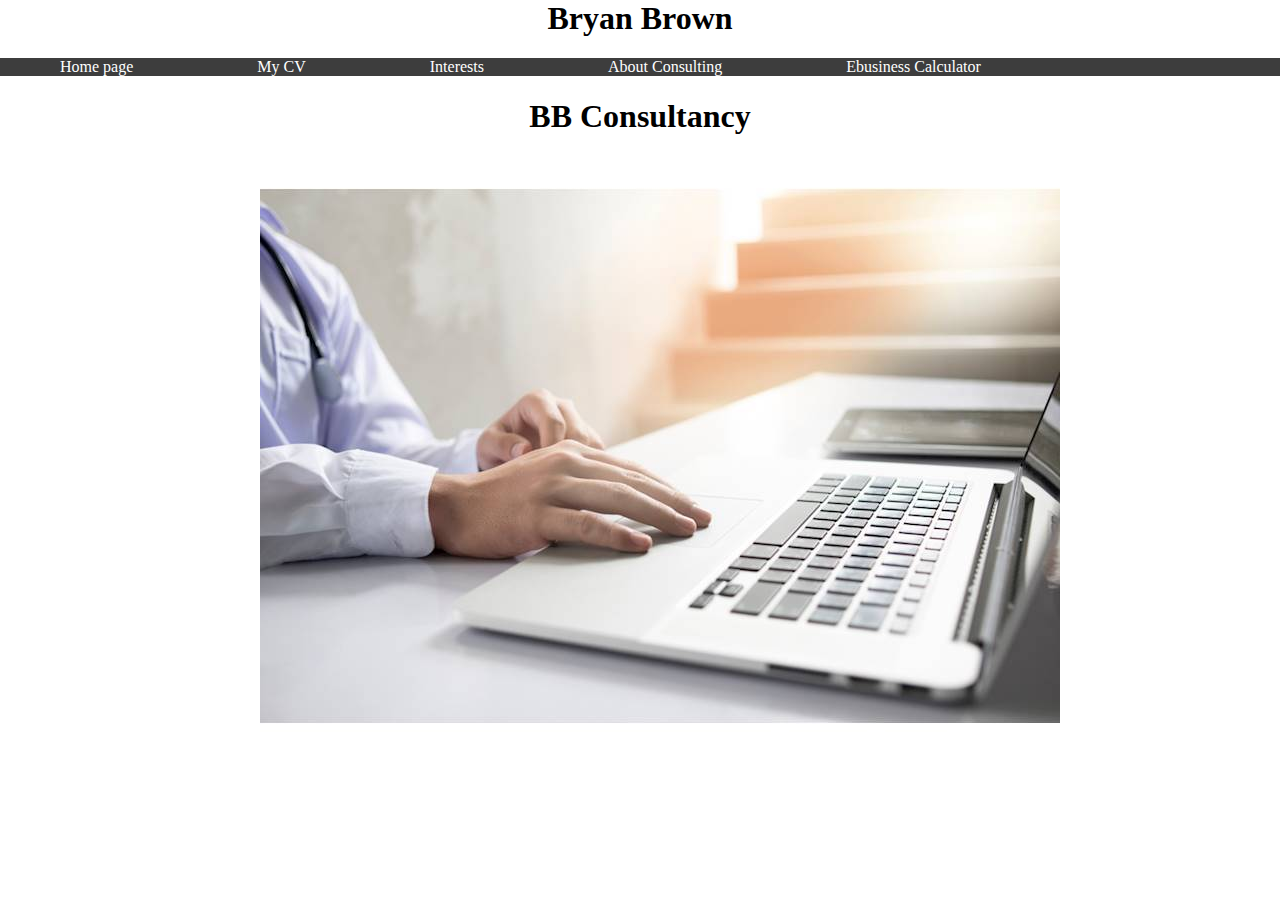
<file: index.html>
<html>

   <head><title></title>
   <link rel="stylesheet" type"text/css" href="homepagestyle.css">
   </head>
<body style="background-color:cream;">
     <body>
<style>
     div.a{
	 text-align: center;}
	 </style>
	 <div class="a">
	 <h1> Bryan Brown </h1>
	 </div>
	 
	 <div class="topnav">
	 <a href="index.html">Home page</a>
	 <a href="cv.html">My CV</a>
	 <a href="interests.html">Interests</a>
	 <a href="aboutconsulting.html">About Consulting</a>
	 <a href="ebus1.html">Ebusiness Calculator</a>
	 
	 </div>
	 <center>
	 <h1>BB Consultancy</h1>
	 
	 
	 <ul id="scroller">
	 <img src="consulting.jpg" alt="" /></li>
	 </ul>
</file>
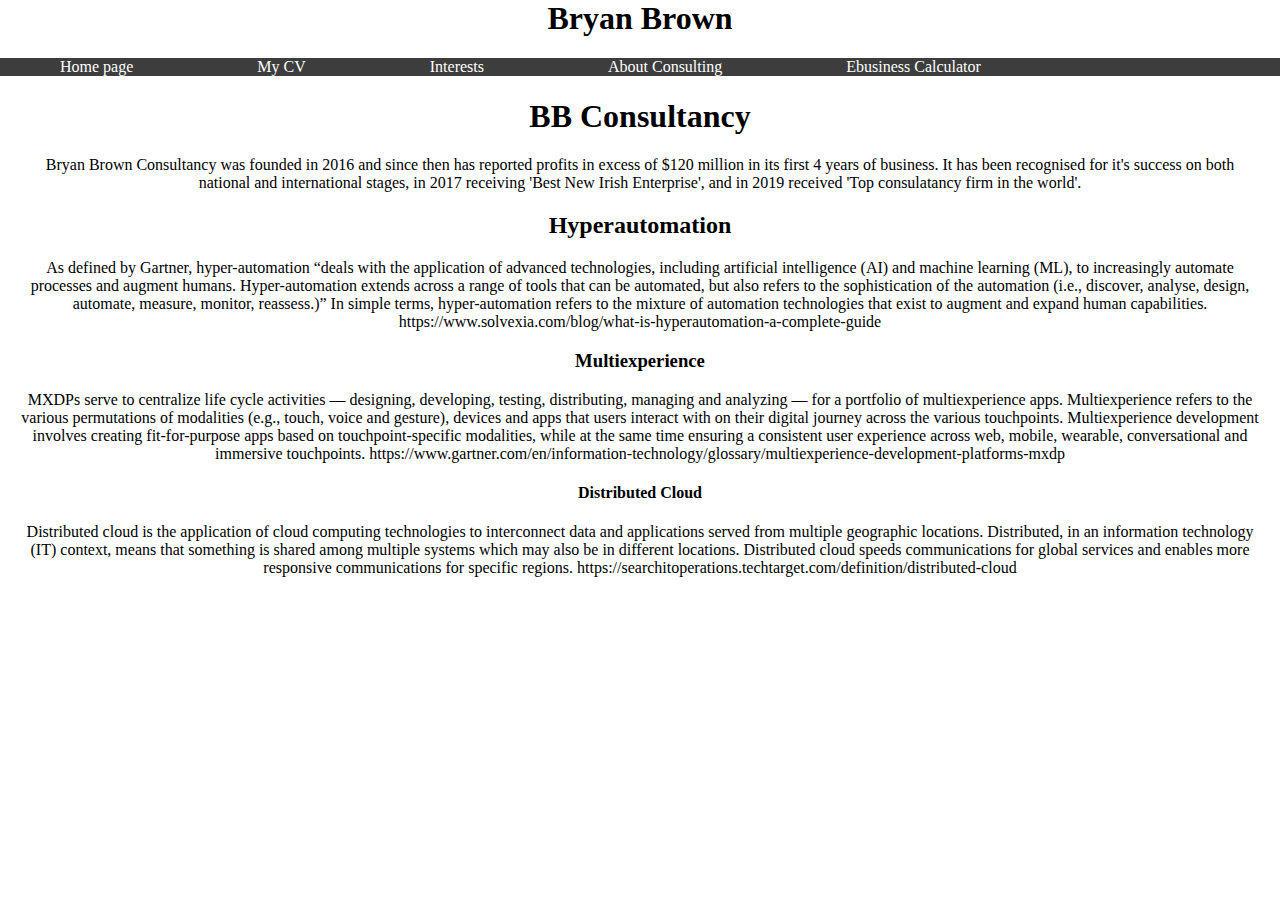
<file: aboutconsulting.html>
<html>

   <head><title></title>
   <link rel="stylesheet" type"text/css" href="homepagestyle.css">
   </head>
<body style="background-color:cream;">
     <body>
<style>
     div.a{
	 text-align: center;}
	 </style>
	 <div class="a">
	 <h1> Bryan Brown </h1>
	 </div>
	 
	 <div class="topnav">
	 <a href="index.html">Home page</a>
	 <a href="cv.html">My CV</a>
	 <a href="interests.html">Interests</a>
	 <a href="aboutconsulting.html">About Consulting</a>
	 <a href="ebus1.html">Ebusiness Calculator</a>
	 
	 </div>
	 <center>
	 <h1>BB Consultancy</h1>
	 
	 
	 
	 
	 
<p> Bryan Brown Consultancy was founded in 2016 and since then has reported profits in excess of $120 million in its first 4 years of business. It has been recognised for it's success on both national and international stages, in 2017 receiving 'Best New Irish Enterprise', and in 2019 received 'Top consulatancy firm in the world'.</p>


    <h2>Hyperautomation</h2>


<p> As defined by Gartner, hyper-automation “deals with the application of advanced technologies, including artificial intelligence (AI) and machine learning (ML), to increasingly automate processes and augment humans. Hyper-automation extends across a range of tools that can be automated, but also refers to the sophistication of the automation (i.e., discover, analyse, design, automate, measure, monitor, reassess.)” 

In simple terms, hyper-automation refers to the mixture of automation technologies that exist to augment and expand human capabilities. 

https://www.solvexia.com/blog/what-is-hyperautomation-a-complete-guide </p>


    <h3>Multiexperience</h3>
	
<p> MXDPs serve to centralize life cycle activities — designing, developing, testing, distributing, managing and analyzing — for a portfolio of multiexperience apps. Multiexperience refers to the various permutations of modalities (e.g., touch, voice and gesture), devices and apps that users interact with on their digital journey across the various touchpoints. Multiexperience development involves creating fit-for-purpose apps based on touchpoint-specific modalities, while at the same time ensuring a consistent user experience across web, mobile, wearable, conversational and immersive touchpoints.


https://www.gartner.com/en/information-technology/glossary/multiexperience-development-platforms-mxdp</p>


    <h4> Distributed Cloud </h4>

<p> Distributed cloud is the application of cloud computing technologies to interconnect data and applications served from multiple geographic locations.

Distributed, in an information technology (IT) context, means that something is shared among multiple systems which may also be in different locations. Distributed cloud speeds communications for global services and enables more responsive communications for specific regions.

https://searchitoperations.techtarget.com/definition/distributed-cloud </p>


</body>
</html>
</file>
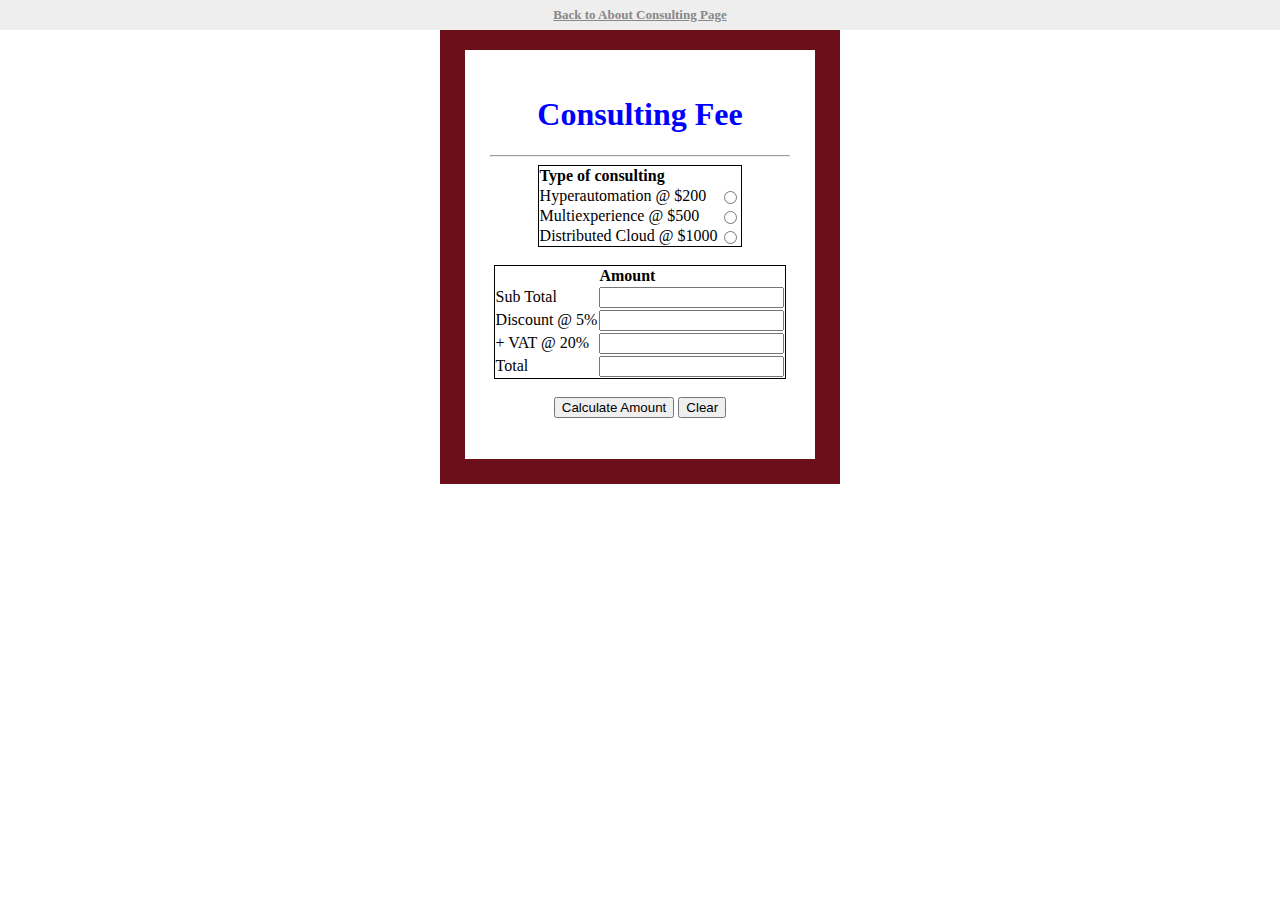
<file: ebus1.html>
<html lang="en" xmlns="http.//www.w3.org/1999/xhtml">
    <head>
        <meta charset="utf-8" />
        <title>Ebusiness Calculator</title>
        <link rel="stylesheet" href="homepagestyle.css" type="text/css" />
    </head>
        <body>
            <style>
                body{
                    background-color: cream;
                    font-family: Times New Roman;
                }
             
                div {
                    background-color: #00000;
                    color:blue ;
                    width: 300px;
                    border: 25px solid #6b0f1a;
                    padding: 25px;
                    margin: 25px;
                  }
 
 .back { position: absolute;
 top: 0;
 left: 0;
 text-align: center;
 display: block; padding: 7px;
 width: 100%;
 box-sizing: border-box;
 -moz-box-sizing: border-box;
 -webkit-box-sizing: border-box;
 background:#3d3d3d;
 font-weight: bold; font-size: 13px;
 color: #888;
 -webkit-transition: all 200ms ease-out;
 -moz-transition: all 200ms ease-out;
 -o-transition: all 200ms ease-out;
 transition: all 200ms ease-out;
 }
 .back:hover {
 background: #eee;
  }
             
            </style>
<a class="back" href="aboutconsulting.html">Back to About Consulting Page</a>
        <center>
        <div class="form">
            <form name="intCalc" method="post" action="eBus2.php">
                <center>
            <h1>Consulting Fee</h1>  
                </center>
        <hr/>
        <center>
            <table cellspacing="10">
                <tr>
                    <td><b>Type of consulting</b></td>
                </tr>
                <tr>
                    <td>Hyperautomation @ $200</td>
                    <td><input type="radio" id="Hyperautomation" name="rdoGroup" value="200"  required /></td>
                </tr>
                <tr>
                    <td>Multiexperience @ $500</td>
                    <td><input type="radio" id="Multiexperience" name="rdoGroup" value="500"  /></td>
                </tr>
                <tr>
                    <td>Distributed Cloud @ $1000</td>
                    <td><input type="radio" id="DistributedCloud" name="rdoGroup" value="1000" /></td>
                </tr>
            </table>
        </center>
        <br/>
            <center>
                 <table cellspacing="10">
            <tr>
                    <td><b></b></td>
                    <td><b>Amount</b></td>
            </tr>
                <tr>
                    <td>Sub Total</td>
                    <td><input type="text" id="txtSubTot" name="txtSub" readonly  required/></td>
                </tr>
                <tr>
                    <td>Discount @ 5%</td>
                    <td><input type="text" id="txtDisc" name="txtDisc" readonly  required/></td>
                </tr>
                <tr>
                    <td>+ VAT @ 20%</td>
                    <td><input type="text" id="txtVAT" name="txtVAT" readonly required /></td>
                </tr>
                <tr>
                    <td>Total</td>
                    <td><input type="text" id="txtTotal" name="txtTotal" value="" readonly required/></td>
                </tr>
            </table>
        </center>
     
        <br />
            <center>
            <input type="button" name="btnCalc" id="btnCalc" onclick="calcSub()" value="Calculate Amount"/>
            <input type="button" name="btnClear" id="btnClear" onclick="AmountClear()" value="Clear"/>
           
         
        </center>
            </form>
        </div>
        </center>
            <script type="text/javascript">
                function calcSub(){
                    
                    var subAmount = parseFloat(document.getElementById('txtSubTot').value);
                    var Hyperautomation = parseFloat(document.getElementById('Hyperautomation').value);
                    var Multiexperience = parseFloat(document.getElementById('Multiexperience').value);
                    var DistributedCloud = parseFloat(document.getElementById('DistributedCloud').value);
                 
                   
                    if (document.getElementById('Hyperautomation').checked) {
                        document.intCalc.txtSubTot.value = Hyperautomation;
                        subAmount = Hyperautomation;
                        calculation(subAmount);
                     
                    }
                   else if (document.getElementById('Multiexperience').checked) {
                        document.intCalc.txtSubTot.value = Multiexperience;
                        subAmount = Multiexperience;
                        calculation(subAmount);
                     
                    }
                    else if (document.getElementById('DistributedCloud').checked) {
                        document.intCalc.txtSubTot.value = DistributedCloud;
                        subAmount = DistributedCloud;
                        calculation(subAmount);
                    }
                }
             
               
                function calculation(parmsTotal) {
                    var subTotal = parseFloat(parmsTotal);
                    var discCalc = parseFloat(subTotal * .05);
                    var vatCalc= parseFloat(subTotal * .20);  
                    var total = parseFloat(subTotal - discCalc + vatCalc);
                 
                    
                    document.intCalc.txtDisc.value = discCalc;
                    document.intCalc.txtVAT.value = vatCalc;
                    document.intCalc.txtTotal.value = total;
                }
             
                function AmountClear() {
                    document.getElementById("txtSubTot").value="";
                    document.getElementById("txtDisc").value="";
                    document.getElementById("txtVAT").value="";
                    document.getElementById("txtTotal").value="";
                }
                 
            </script>
    </body>
    </html>
</file>
<file: homepagestyle.css>
body {
    margin: 0;
}

p{
  padding-left: 20px;
  padding-right: 20px;
}

table { 
   border: solid black 1px;
   border-collapse: collapse;
}

.topnav { 
      overflow: hidden;
      background-color: #3d3d3d
}

.topnav a { 
       float: left
	   display: block;
	   color: #000000
	   text-align: center;
	   padding: 40px 60px;
	   text-decoration: none;
	   color: white;
}

.topnav a:hover {
    background-color: #ddd;
	color: white;
}

.header-text { 
    font-size: 72px;
}

.title { 
    background-color: #a9a9a9;
	padding: 15px;
	text-align: center;
	border: solid black 5px;
}


.subtitle { 
    background-color: #e3e3e3;
	padding: 15px;
	text-align: center;
	border; solid black 2px;
}
</file>
